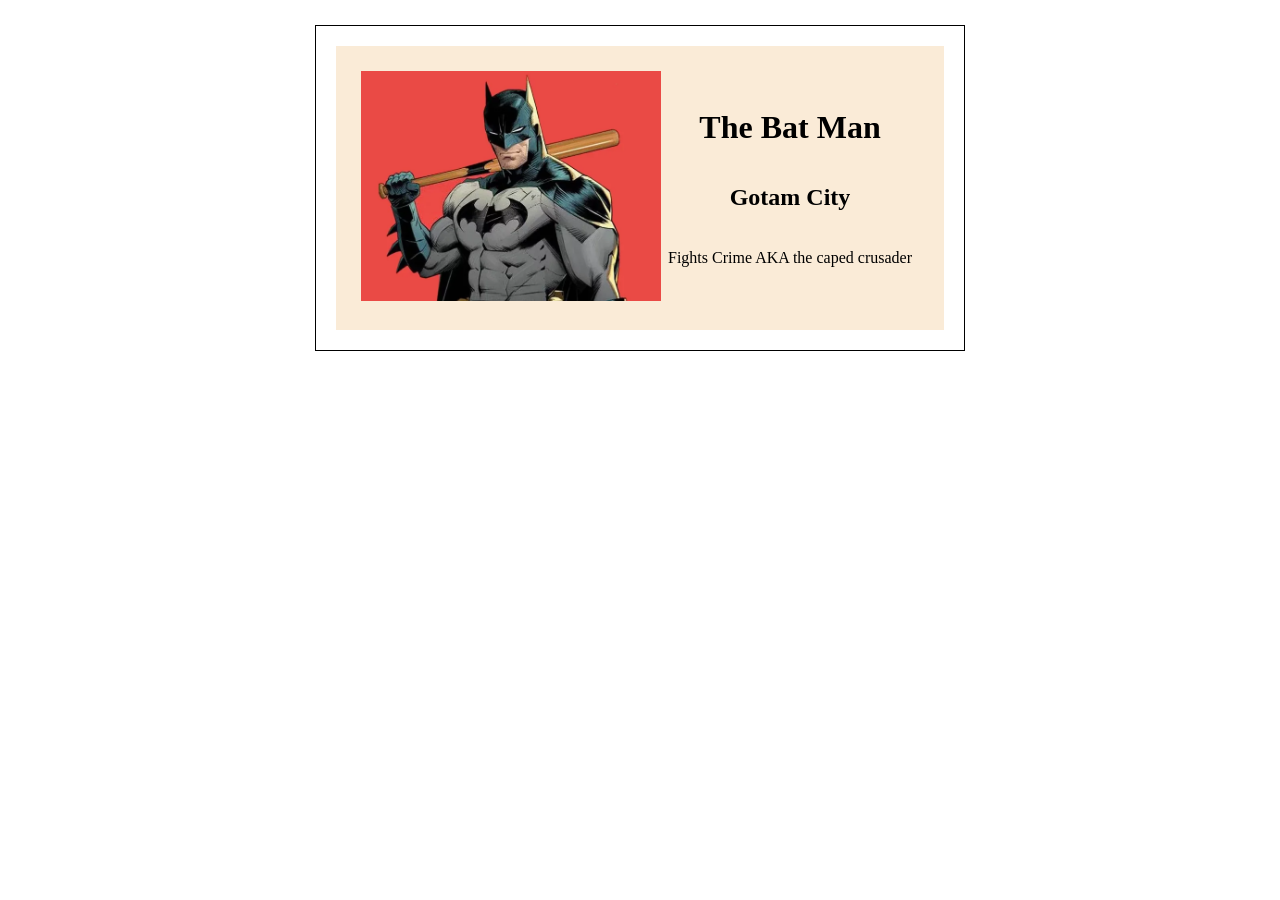
<file: 01. HTML and CSS Fundamentals/Build a Business Card/index.html>
<!DOCTYPE html>
<html lang="en">

<head>
   <meta charset="UTF-8">
   <meta name="viewport" content="width=device-width, initial-scale=1.0">
   <title>Business Card</title>
   <link rel="stylesheet" href="./style.css">
</head>

<body>

   <div class="card">
      <div class="card-items">
         <div class="card-img"><img src="./thebatman.png" alt="business card image"></div>
         <div class="card-details">
            <h1>The Bat Man</h1>
            <h2>Gotam City</h2>
            <p>Fights Crime AKA the caped crusader</p>
         </div>
      </div>
   </div>


</body>

</html>
</file>
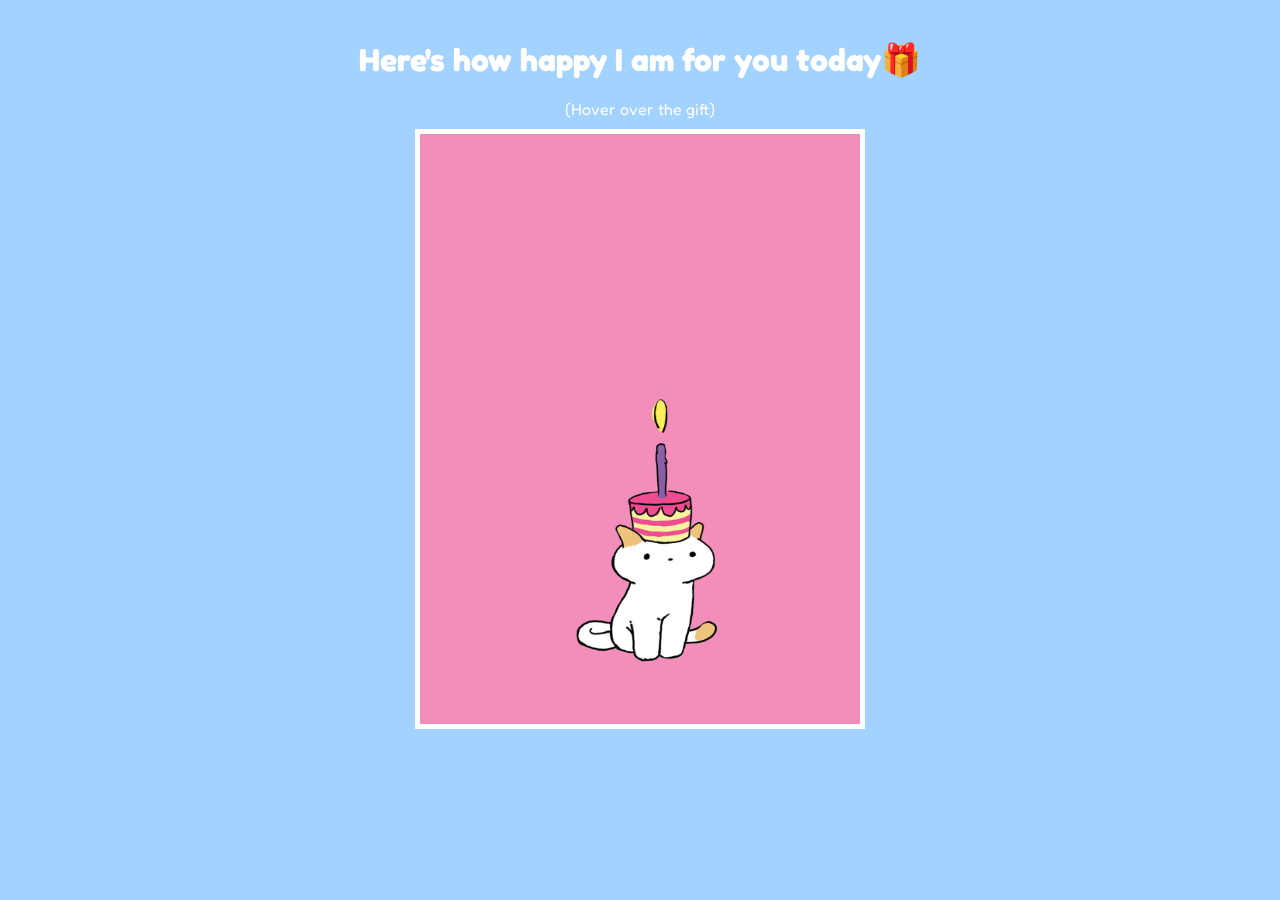
<file: 01. HTML and CSS Fundamentals/Happy birthday/index.html>
<!DOCTYPE html>
<html lang="en">

<head>
   <meta charset="UTF-8">
   <meta name="viewport" content="width=device-width, initial-scale=1.0">
   <title>Happy Birthday</title>
   <link rel="stylesheet" href="./style.css">
   <link rel="preconnect" href="https://fonts.googleapis.com">
   <link rel="preconnect" href="https://fonts.gstatic.com" crossorigin>
   <link href="https://fonts.googleapis.com/css2?family=Fredoka:wght@300..700&display=swap" rel="stylesheet">

</head>

<body>

   <h1>Here's how happy I am for you today🎁</h1>
   <p>(Hover over the gift)</p>

   <div class="gift-image" id="#gift-image-batman"></div>


</body>

</html>
</file>
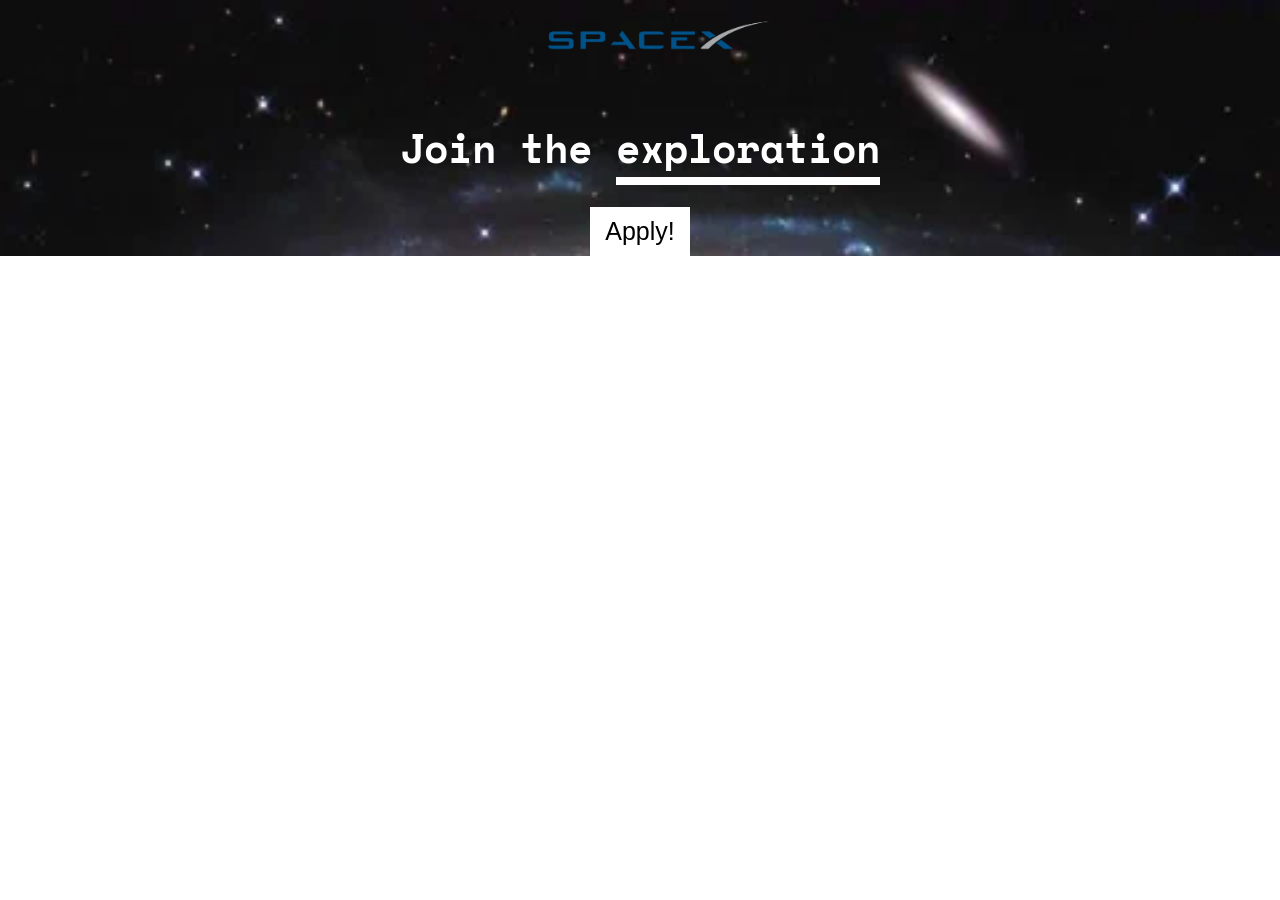
<file: 01. HTML and CSS Fundamentals/Space Website/index.html>
<!DOCTYPE html>
<html lang="en">

<head>
   <meta charset="UTF-8">
   <meta name="viewport" content="width=device-width, initial-scale=1.0">
   <title>Space Exploration</title>
   <link rel="stylesheet" href="./style.css">
   <link rel="preconnect" href="https://fonts.googleapis.com">
   <link rel="preconnect" href="https://fonts.gstatic.com" crossorigin>
   <link
      href="https://fonts.googleapis.com/css2?family=Poppins:wght@300;400;500;600&family=Roboto:ital,wght@0,100..900;1,100..900&family=Space+Grotesk:wght@300..700&family=Space+Mono:ital,wght@0,400;0,700;1,400;1,700&display=swap"
      rel="stylesheet">
</head>

<body>

   <header>
      <img src="./spacex.png" alt="space x">
      <h1>Join the <span class="exp">exploration</span></h1>

      <button class="btn">Apply!</button>
   </header>

</body>

</html>
</file>
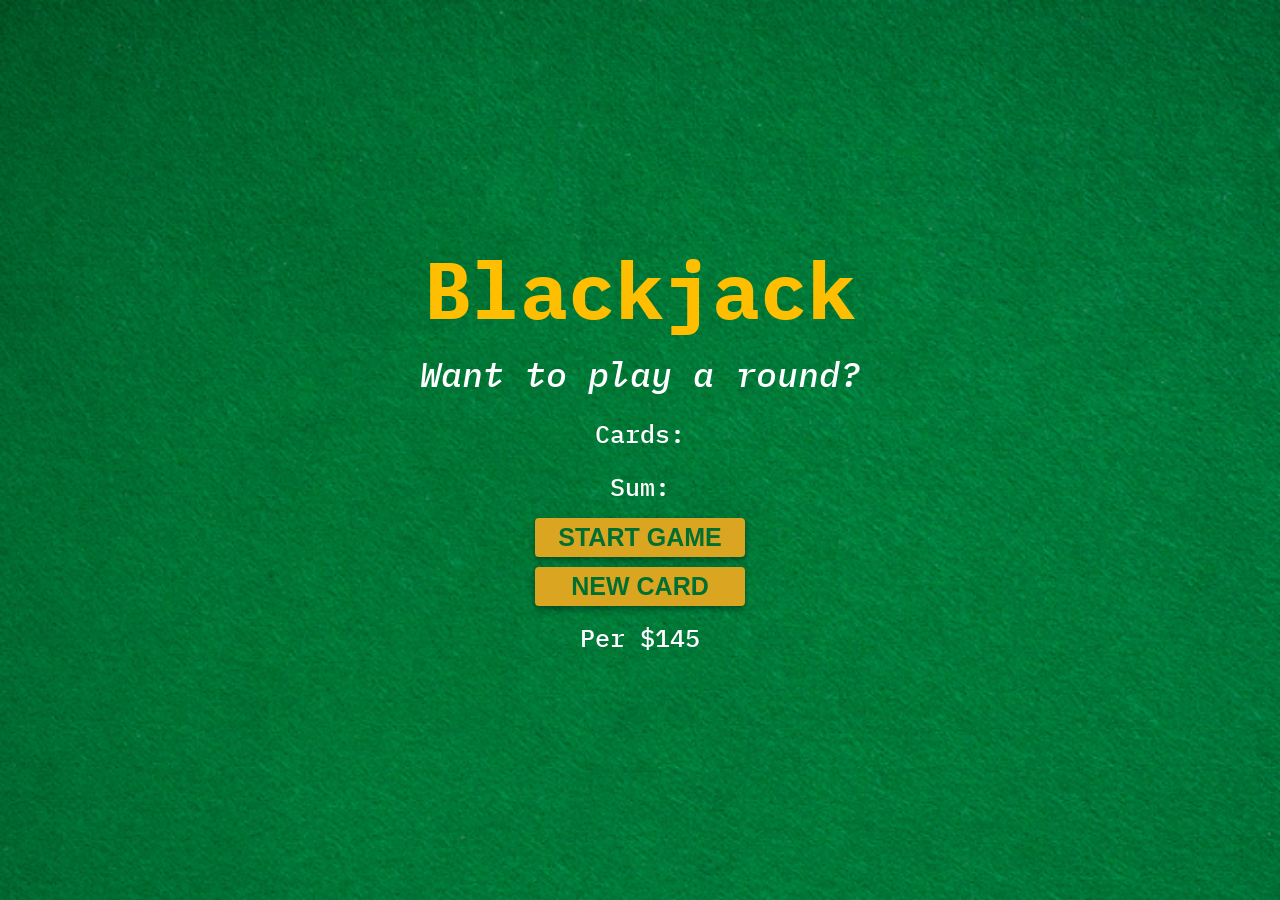
<file: 03. JavaScript Fundamentals/Build a Blackjack Game/index.html>
<!DOCTYPE html>
<html lang="en">

<head>
   <meta charset="UTF-8">
   <meta name="viewport" content="width=device-width, initial-scale=1.0">
   <title>Blackjack Game</title>
   <link rel="stylesheet" href="style.css">
   <link rel="preconnect" href="https://fonts.googleapis.com">
   <link rel="preconnect" href="https://fonts.gstatic.com" crossorigin>
   <link
      href="https://fonts.googleapis.com/css2?family=IBM+Plex+Mono:ital,wght@0,100;0,200;0,300;0,400;0,500;0,600;0,700;1,100;1,200;1,300;1,400;1,500;1,600;1,700&display=swap"
      rel="stylesheet">
</head>

<body>
   <h1>Blackjack</h1>
   <p id="message-el">Want to play a round?</p>
   <p id="cards-el">Cards:</p>
   <p id="sum-el">Sum:</p>

   <button class="gameBtn" id="startGame">Start Game</button>
   <button class="gameBtn" id="newcard-el">New Card</button>

   <p id="player-el"></p>

   <script src="./script.js"></script>
</body>

</html>
</file>
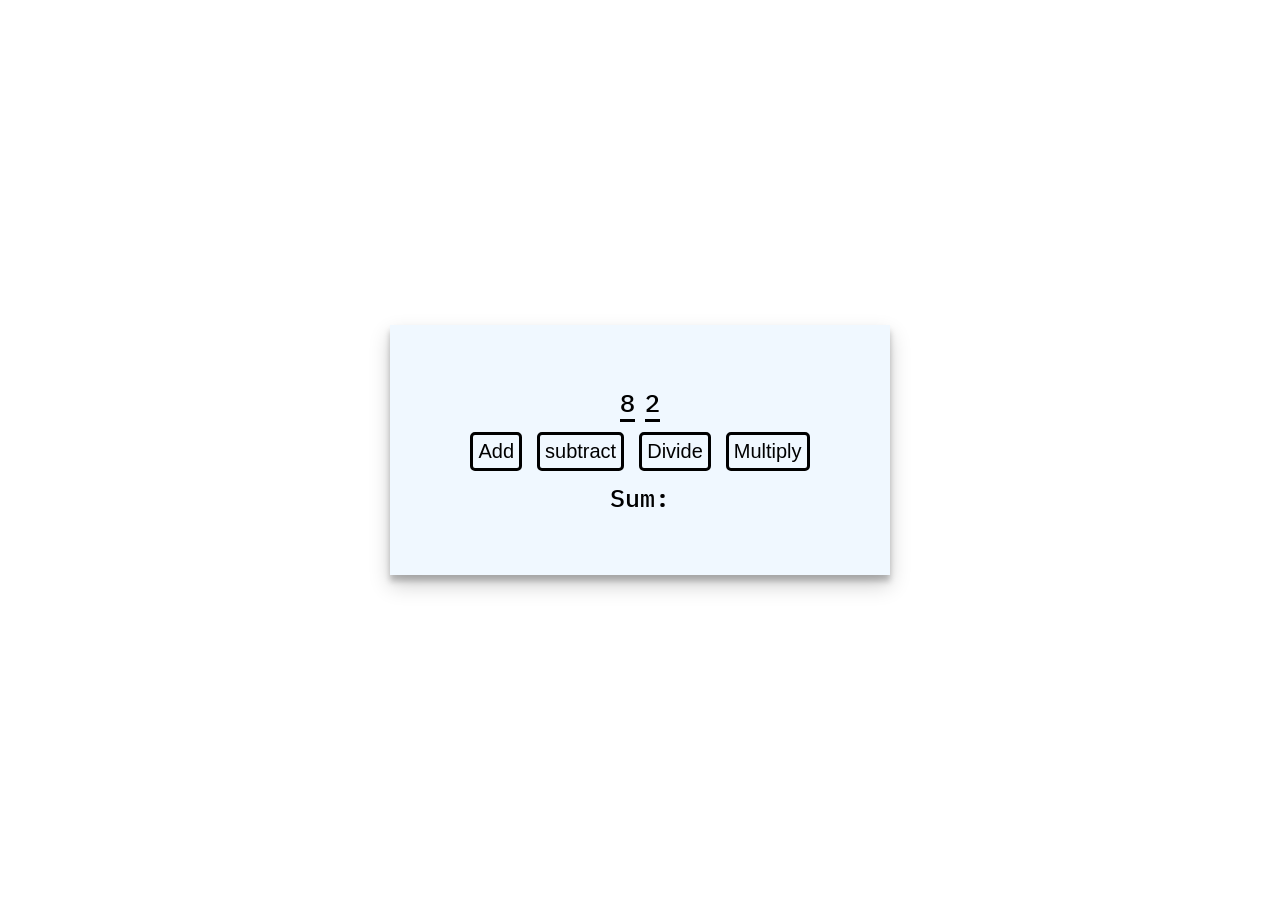
<file: 03. JavaScript Fundamentals/Calculator Challange/index.html>
<!DOCTYPE html>
<html lang="en">

<head>
   <meta charset="UTF-8">
   <meta name="viewport" content="width=device-width, initial-scale=1.0">
   <title>Calculator Challange</title>
   <link rel="stylesheet" href="style.css">

   <link rel="preconnect" href="https://fonts.googleapis.com">
   <link rel="preconnect" href="https://fonts.gstatic.com" crossorigin>
   <link
      href="https://fonts.googleapis.com/css2?family=IBM+Plex+Mono:ital,wght@0,100;0,200;0,300;0,400;0,500;0,600;0,700;1,100;1,200;1,300;1,400;1,500;1,600;1,700&display=swap"
      rel="stylesheet">
</head>

<body>

   <div class="calculator">

      <div class="numbers">
         <span id="num1"></span>
         <span id="num2"></span>
      </div>

      <div class="buttons">
         <button id="addButton">Add</button>
         <button id="subtractButton">subtract</button>
         <button id="divideButton">Divide</button>

         <button id="multiplyButton">Multiply</button>
      </div>

      <div class="sum"> <span>Sum: </span><span id="total"></span></div>
   </div>



   <script src="script.js"></script>
</body>

</html>
</file>
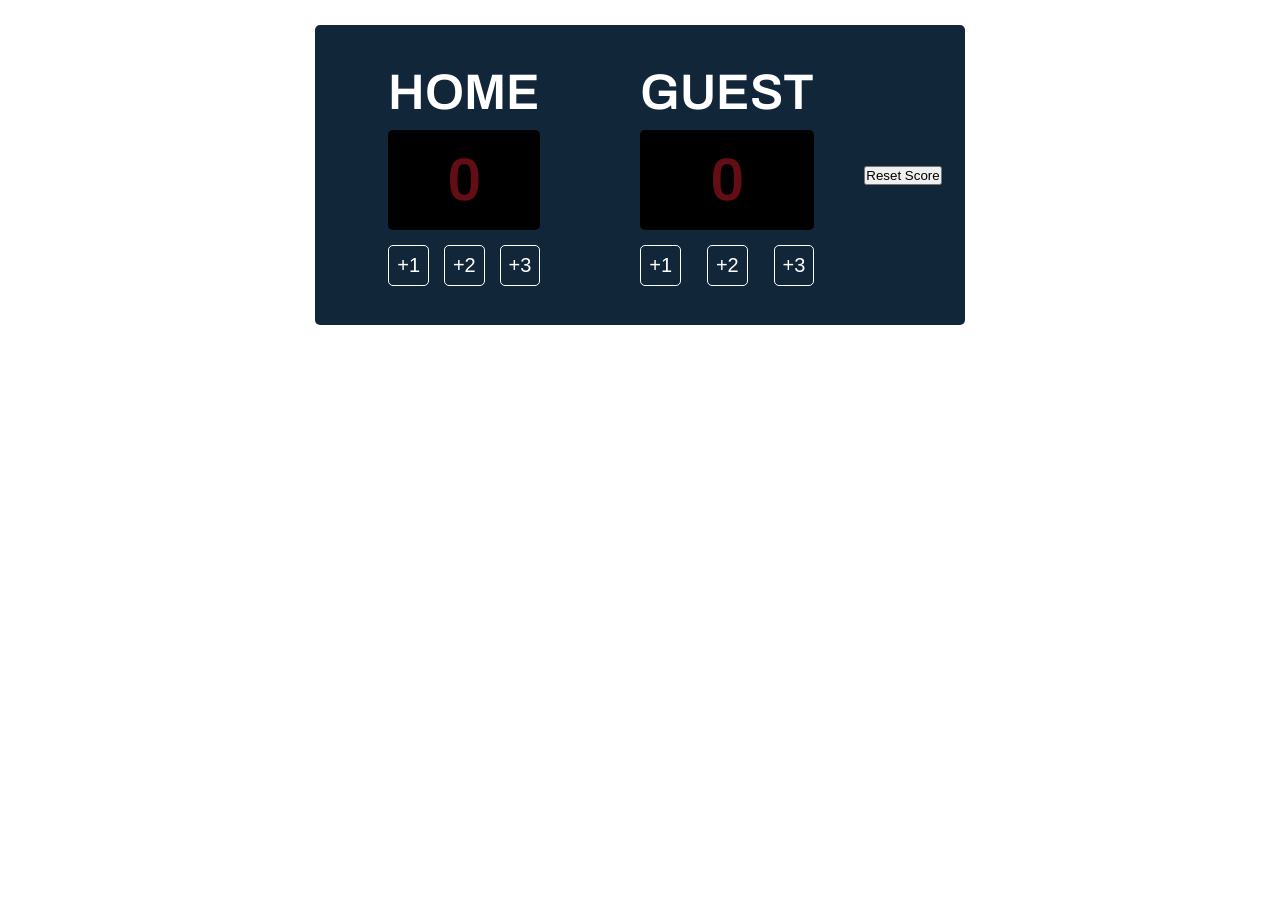
<file: 03. JavaScript Fundamentals/score board/index.html>
<!DOCTYPE html>
<html lang="en">

<head>
   <meta charset="UTF-8">
   <meta name="viewport" content="width=device-width, initial-scale=1.0">
   <title>Score Board</title>
   <link rel="preconnect" href="https://fonts.googleapis.com">
   <link rel="preconnect" href="https://fonts.gstatic.com" crossorigin>
   <link href="https://fonts.googleapis.com/css2?family=Archivo:ital,wght@0,100..900;1,100..900&display=swap"
      rel="stylesheet">
   <link rel="stylesheet" href="style.css">
</head>

<body>


   <div class="scoreboard">

      <div class="home">
         <h1 class="board-title">home</h1>
         <div id="homeScore" class="score">0</div>
         <div class="btns">
            <button id="increaseScoreOne" class="btn">+1</button>
            <button id="increaseScoreTwo" class="btn">+2</button>
            <button id="increaseScoreThree" class="btn">+3</button>
         </div>
      </div>

      <div class="guest">
         <h1 class="board-title">guest</h1>
         <div id="guestScore" class="score">0</div>
         <div class="btns">
            <button id="increaseScoreOneGuest" class="btn">+1</button>
            <button id="increaseScoreTwoGuest" class="btn">+2</button>
            <button id="increaseScoreThreeGuest" class="btn">+3</button>
         </div>
      </div>

      <button id="reSetScore">Reset Score</button>
   </div>




   <script src="script.js"></script>
</body>

</html>
</file>
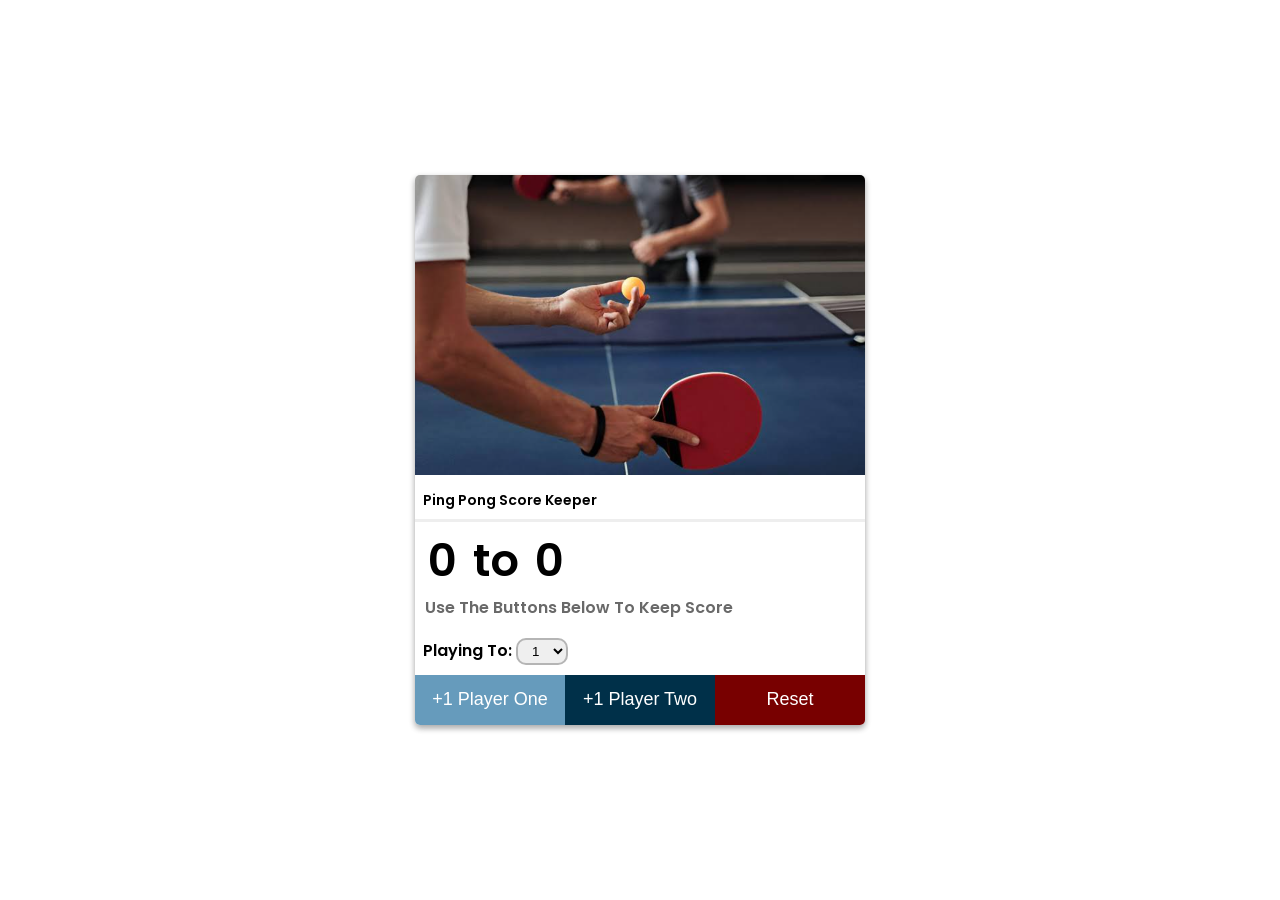
<file: 03. JavaScript Fundamentals/Score Keeper/index.html>
<!DOCTYPE html>
<html lang="en">

<head>
   <meta charset="UTF-8">
   <meta name="viewport" content="width=device-width, initial-scale=1.0">
   <title>Score Keeper</title>
   <link rel="stylesheet" href="./style.css">
   <link rel="preconnect" href="https://fonts.googleapis.com">
   <link rel="preconnect" href="https://fonts.googleapis.com">
   <link rel="preconnect" href="https://fonts.gstatic.com" crossorigin>
   <link
      href="https://fonts.googleapis.com/css2?family=IBM+Plex+Mono:ital,wght@0,100;0,200;0,300;0,400;0,500;0,600;0,700;1,100;1,200;1,300;1,400;1,500;1,600;1,700&family=Poppins:ital,wght@0,100;0,200;0,300;0,400;0,500;0,600;0,700;0,800;0,900;1,100;1,200;1,300;1,400;1,500;1,600;1,700;1,800;1,900&display=swap"
      rel="stylesheet">
</head>

<body>



   <div class="score-keeper">

      <img class="image" src="./image/ping-pong.png" alt="">

      <p class="title">Ping Pong Score Keeper</p>

      <div class="total-score-section">
         <p id="player-one-Score">0</p>
         <p> to </p>
         <p id="player-two-Score">0</p>
      </div>
      <p class="btns-below">use the buttons below to keep score</p>

      <div class="play-to">
         <label for="quantity">Playing To:</label>
         <select id="quantity" name="quantity">

            <option value="1">1</option>
            <option value="2">2</option>
            <option value="3">3</option>
            <option value="4">4</option>
            <option value="5">5</option>
            <option value="6">6</option>
            <option value="7">7</option>
            <option value="8">8</option>
         </select>
      </div>




      <div class="btn-container">
         <button id="player-one">+1 Player One</button>
         <button id="player-two">+1 Player Two</button>
         <button id="reset">Reset</button>
      </div>

   </div>




   <script src="./script.js"></script>
</body>

</html>
</file>
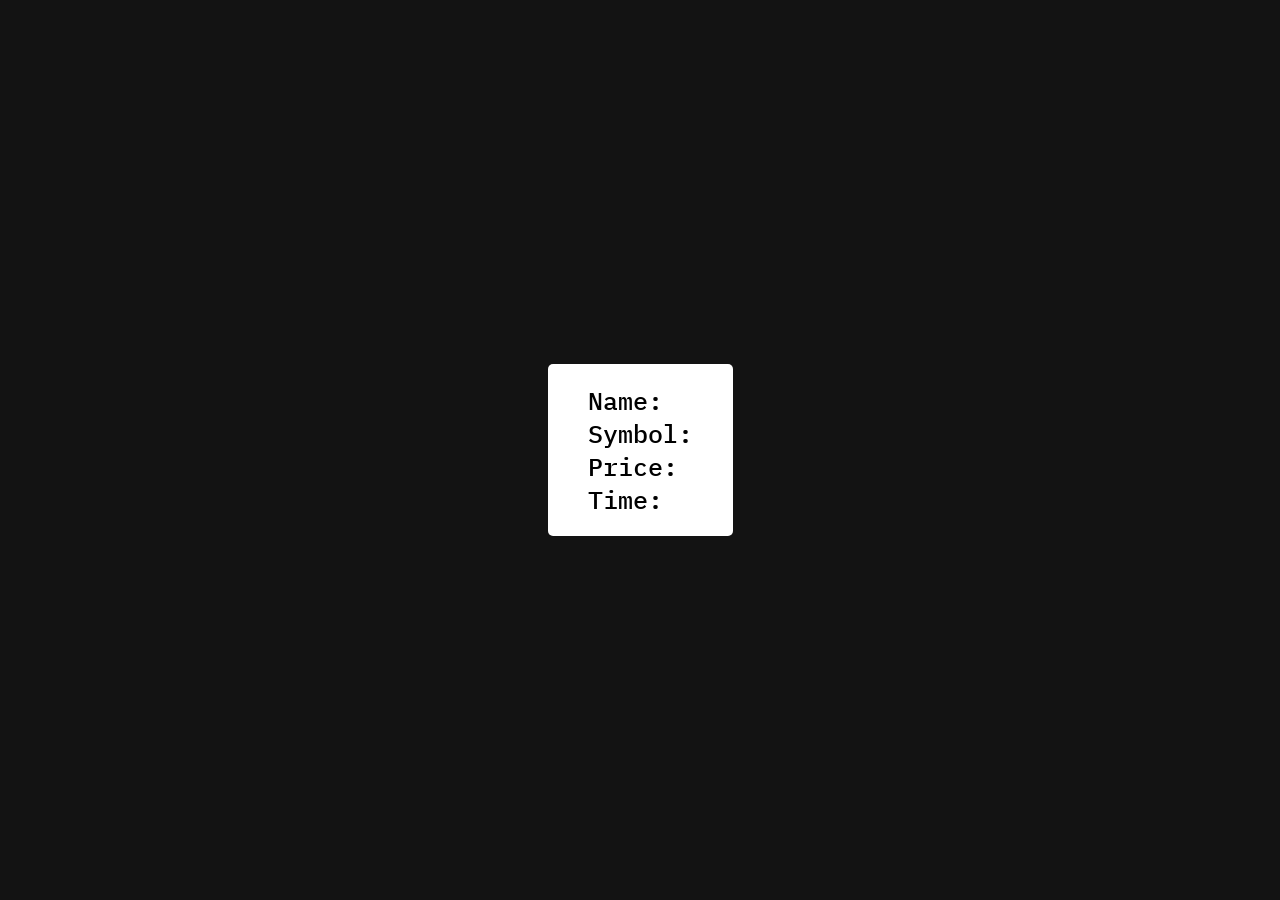
<file: 03. JavaScript Fundamentals/Stock Ticker/index.html>
<!DOCTYPE html>
<html lang="en">

<head>
   <meta charset="UTF-8">
   <meta name="viewport" content="width=device-width, initial-scale=1.0">
   <link rel="preconnect" href="https://fonts.googleapis.com">
   <link rel="preconnect" href="https://fonts.gstatic.com" crossorigin>
   <link
      href="https://fonts.googleapis.com/css2?family=IBM+Plex+Mono:ital,wght@0,100;0,200;0,300;0,400;0,500;0,600;0,700;1,100;1,200;1,300;1,400;1,500;1,600;1,700&display=swap"
      rel="stylesheet">
   <link rel="stylesheet" href="style.css">
   <title>Stock Ticker</title>
</head>

<body>

   <div class="stock-ticker">
      <ul>
         <li>Name: <span id="name"></span> </li>
         <li>Symbol: <span id="symbol"></span></li>
         <li>Price: <span id="price"></span><span id="price-icon"></span></li>
         <li>Time: <span id="time"></span></li>
      </ul>
   </div>




   <script src="script.js"></script>
</body>

</html>
</file>
<file: 01. HTML and CSS Fundamentals/Build a Business Card/style.css>
* {
  margin: 0;
  padding: 0;
  box-sizing: border-box;
}

.card {
  width: 650px;
  border: solid black 1px;
  margin: 0 auto;
  margin-top: 25px;
}

.card-items {
  padding: 25px;
  margin: 20px;
  display: flex;
  /* align-items: center; */
  /* justify-content: center; */

  background-color: antiquewhite;
}

.card-details {
  width: 100%;
  display: flex;
  flex-direction: column;
  justify-content: space-evenly;
  align-items: center;
}

img {
  width: 300px;
}
</file>
<file: 01. HTML and CSS Fundamentals/Happy birthday/style.css>
* {
  padding: 0;
  margin: 0;
  box-sizing: border-box;
}

body {
  font-family: "Fredoka", sans-serif;
  font-weight: 400;
  background-color: #a2d2ff;
  text-align: center;
  color: white;
  padding: 30px;
}

h1,
p {
  padding: 10px;
}

.gift-image {
  margin: 0 auto;

  background-image: url("birthdayCard.png");
  background-size: cover;
  width: 450px;
  height: 600px;

  border: solid white 5px;
  transition: all ease 0.3s;
}

#gift-image-batman:hover {
  background-image: url("batman.jpg");
  transition: ease 0.3s;
}
</file>
<file: 01. HTML and CSS Fundamentals/Space Website/style.css>
* {
  padding: 0;
  margin: 0;
  box-sizing: border-box;
}

header {
  background-image: url("galaxy.webp");
  background-size: cover;
  background-repeat: no-repeat;
  text-align: center;
  font-family: "Space Mono", monospace;
  font-weight: 300;
}

h1 {
  color: white;
  padding: 30px;
  font-size: 40px;
}

.btn {
  font-size: 25px;
  padding: 10px 15px;
  border: none;
  background: white;
}

.exp {
  border-bottom: 8px white solid;
}

img {
  width: 300px;
}
</file>
<file: 03. JavaScript Fundamentals/Build a Blackjack Game/style.css>
* {
  padding: 0;
  margin: 0;
  box-sizing: border-box;
}

body {
  font-family: "IBM Plex Mono", monospace;
  font-weight: 500;
  display: flex;
  flex-direction: column;
  justify-content: center;
  align-items: center;
  height: 100vh;

  background-image: url("images/table.png");
  background-size: cover;
}

h1 {
  font-size: 80px;
  color: #ffbf00;
}

p {
  font-size: 25px;
  padding: 10px 0;
  color: white;
}

#message-el {
  /* padding: 20px 0px; */
  font-size: 35px;
  font-style: italic;
}

button {
  width: 210px;
  margin: 5px 0;
  color: #016f32;
  text-transform: uppercase;
  background-color: goldenrod;
  font-size: 25px;
  border: none;
  border-radius: 4px;
  font-weight: bold;
  padding: 5px 10px;
  cursor: pointer;
  transition: all 0.5s;
  box-shadow:
    0 3px 6px rgba(0, 0, 0, 0.16),
    0 3px 6px rgba(0, 0, 0, 0.23);
}

button:hover {
  box-shadow:
    0 14px 28px rgba(0, 0, 0, 0.25),
    0 10px 10px rgba(0, 0, 0, 0.22);
  transition: all 0.3s;
  background-color: #ffbf00c3;
}

.focus {
  /* background-color: #ffbf0035; */
  border-bottom: solid #ffbf0035 4px;
}
</file>
<file: 03. JavaScript Fundamentals/Calculator Challange/style.css>
* {
  padding: 0;
  margin: 0;
  box-sizing: border-box;
}

body {
  font-family: "IBM Plex Mono", monospace;
  font-weight: 500;
  font-size: 25px;
  display: flex;
  align-items: center;
  justify-content: center;

  height: 100vh;
}

.calculator {
  background-color: aliceblue;
  box-shadow:
    0 10px 20px rgba(0, 0, 0, 0.19),
    0 6px 6px rgba(0, 0, 0, 0.23);
  width: 500px;
  height: 250px;

  display: flex;
  flex-direction: column;
  align-items: center;
  justify-content: center;
}

.numbers {
  display: flex;
  /* padding: 20px; */
}

#num1,
#num2 {
  border-bottom: solid black 3px;
  margin: 0 5px;
}

.buttons {
  padding: 10px 0;
}

button {
  background-color: transparent;
  border: solid black 3px;
  padding: 5px;
  font-size: 20px;
  border-radius: 5px;
  cursor: pointer;
}
button:hover {
  background-color: aliceblue;
}

.sum {
  display: flex;
}
</file>
<file: 03. JavaScript Fundamentals/score board/style.css>
* {
  padding: 0;
  margin: 0;
  box-sizing: border-box;
}

body {
  font-family: "Archivo", sans-serif;
}

.scoreboard {
  display: flex;
  flex-direction: row;
  justify-content: center;
  align-items: center;
  background-color: #12263a;
  width: 650px;
  height: 300px;
  margin: 0 auto;
  margin-top: 25px;
  border-radius: 5px;
}

.guest,
.home {
  padding: 50px;
}

.board-title {
  text-transform: uppercase;
  color: white;
  font-size: 50px;
  font-weight: 600;
}

.score {
  color: #640d14;
  font-size: 60px;
  font-weight: 600;
  background-color: black;
  display: flex;
  justify-content: center;
  align-items: center;
  border-radius: 5px;
  height: 100px;
  margin: 10px 0 15px 0;
}

.btns {
  display: flex;
  flex-direction: row;
  justify-content: space-between;
}

.btn {
  background-color: transparent;
  color: white;
  font-size: 20px;
  border: 1px solid white;
  padding: 8px;
  cursor: pointer;
  border-radius: 5px;
}

.btn:hover {
  background-color: rgba(255, 255, 255, 0.411);
}

.winner {
  color: green;
}

.loser {
  color: #640d14;
}
</file>
<file: 03. JavaScript Fundamentals/Score Keeper/style.css>
* {
  padding: 0;
  margin: 0;
  box-sizing: border-box;
}

body {
  font-family: "Poppins", sans-serif;
  font-weight: 600;
  display: flex;
  justify-content: center;
  align-items: center;
  height: 100vh;
}

img {
  width: 100%;
  border-radius: 5px 5px 0 0;
}
.score-keeper {
  width: 450px;
  box-shadow:
    0 3px 6px rgba(0, 0, 0, 0.16),
    0 3px 6px rgba(0, 0, 0, 0.23);
  border-radius: 5px;
}

.title {
  border-bottom: 3px solid rgb(238, 238, 238);
  padding: 8px;
  font-size: 14px;
}

.total-score-section {
  display: flex;
  padding: 5px 0 0 5px;
  font-size: 45px;
}
.total-score-section p {
  padding: 0 8px 0 8px;
}

.btns-below {
  color: rgb(105, 105, 105);
  text-transform: capitalize;
  padding: 0 0 8px 10px;
}

.play-to {
  padding: 10px 8px 10px 8px;
}

select {
  padding: 3px 10px;
  border-radius: 10px;
  border: solid 2px rgba(19, 19, 19, 0.259);
}

.btn-container {
  display: flex;
}

button {
  width: 150px;
  height: 50px;
  background-color: transparent;
  font-size: 18px;
  cursor: pointer;
  border: none;
  color: white;

  transition: transform 0.3s ease;
}

#player-one {
  background-color: #669bbc;
  border-radius: 0 0 0 5px;
}

#player-two {
  background-color: #003049;
}

#reset {
  background-color: #780000;
  border-radius: 0 0 5px 0;
}

#reset:hover,
#player-two:hover,
#player-one:hover {
  box-shadow:
    0 18px 38px rgba(255, 255, 255, 0.25),
    0 15px 15px rgba(0, 0, 0, 0.22);

  transform: translateY(3px);
}
</file>
<file: 03. JavaScript Fundamentals/Stock Ticker/style.css>
* {
  padding: 0;
  margin: 0;
  box-sizing: border-box;
}

body {
  font-family: "IBM Plex Mono", monospace;
  font-weight: 500;
  background-color: #131313;

  height: 100vh;

  display: flex;
  justify-content: center;
  align-items: center;
}

.stock-ticker {
  background-color: white;
  font-size: 25px;
  padding: 20px 40px;
  border-radius: 5px;
}

li {
  list-style: none;
}

.icon-img {
  width: 30px;
}
</file>
